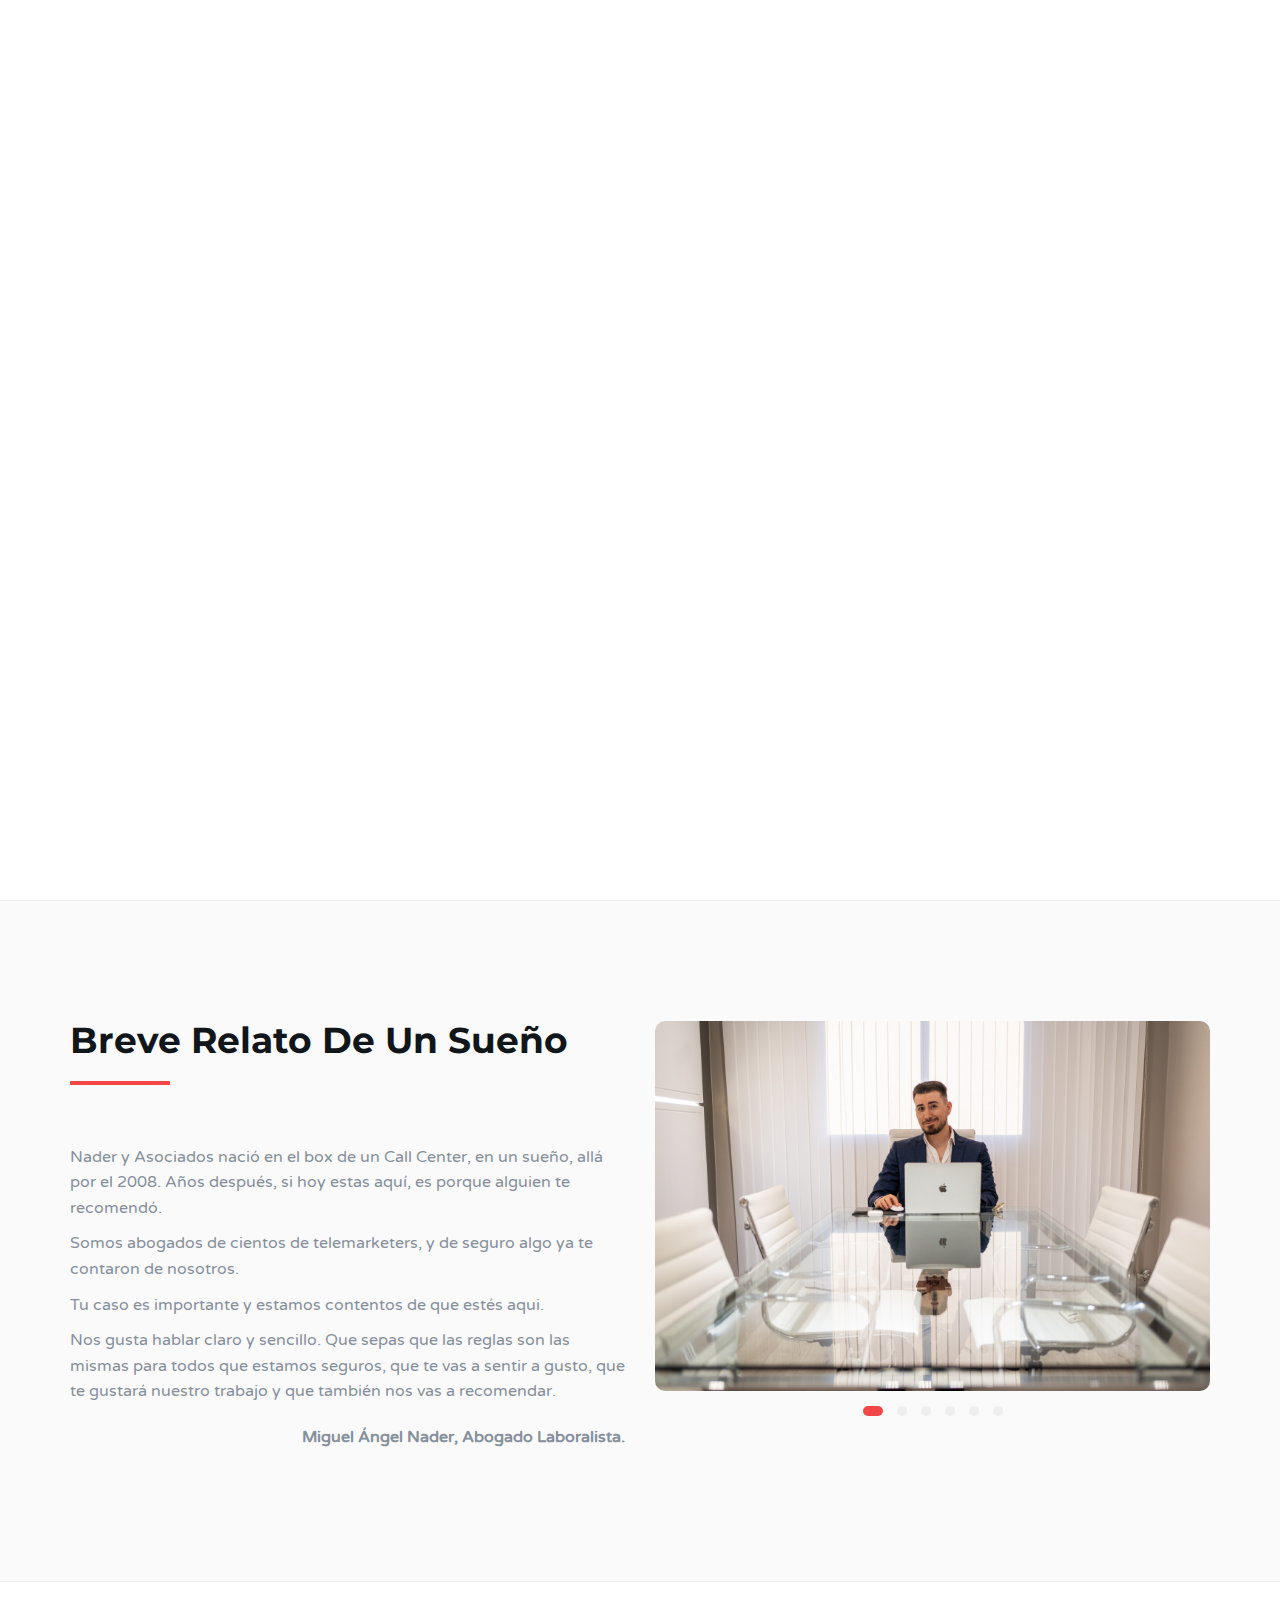
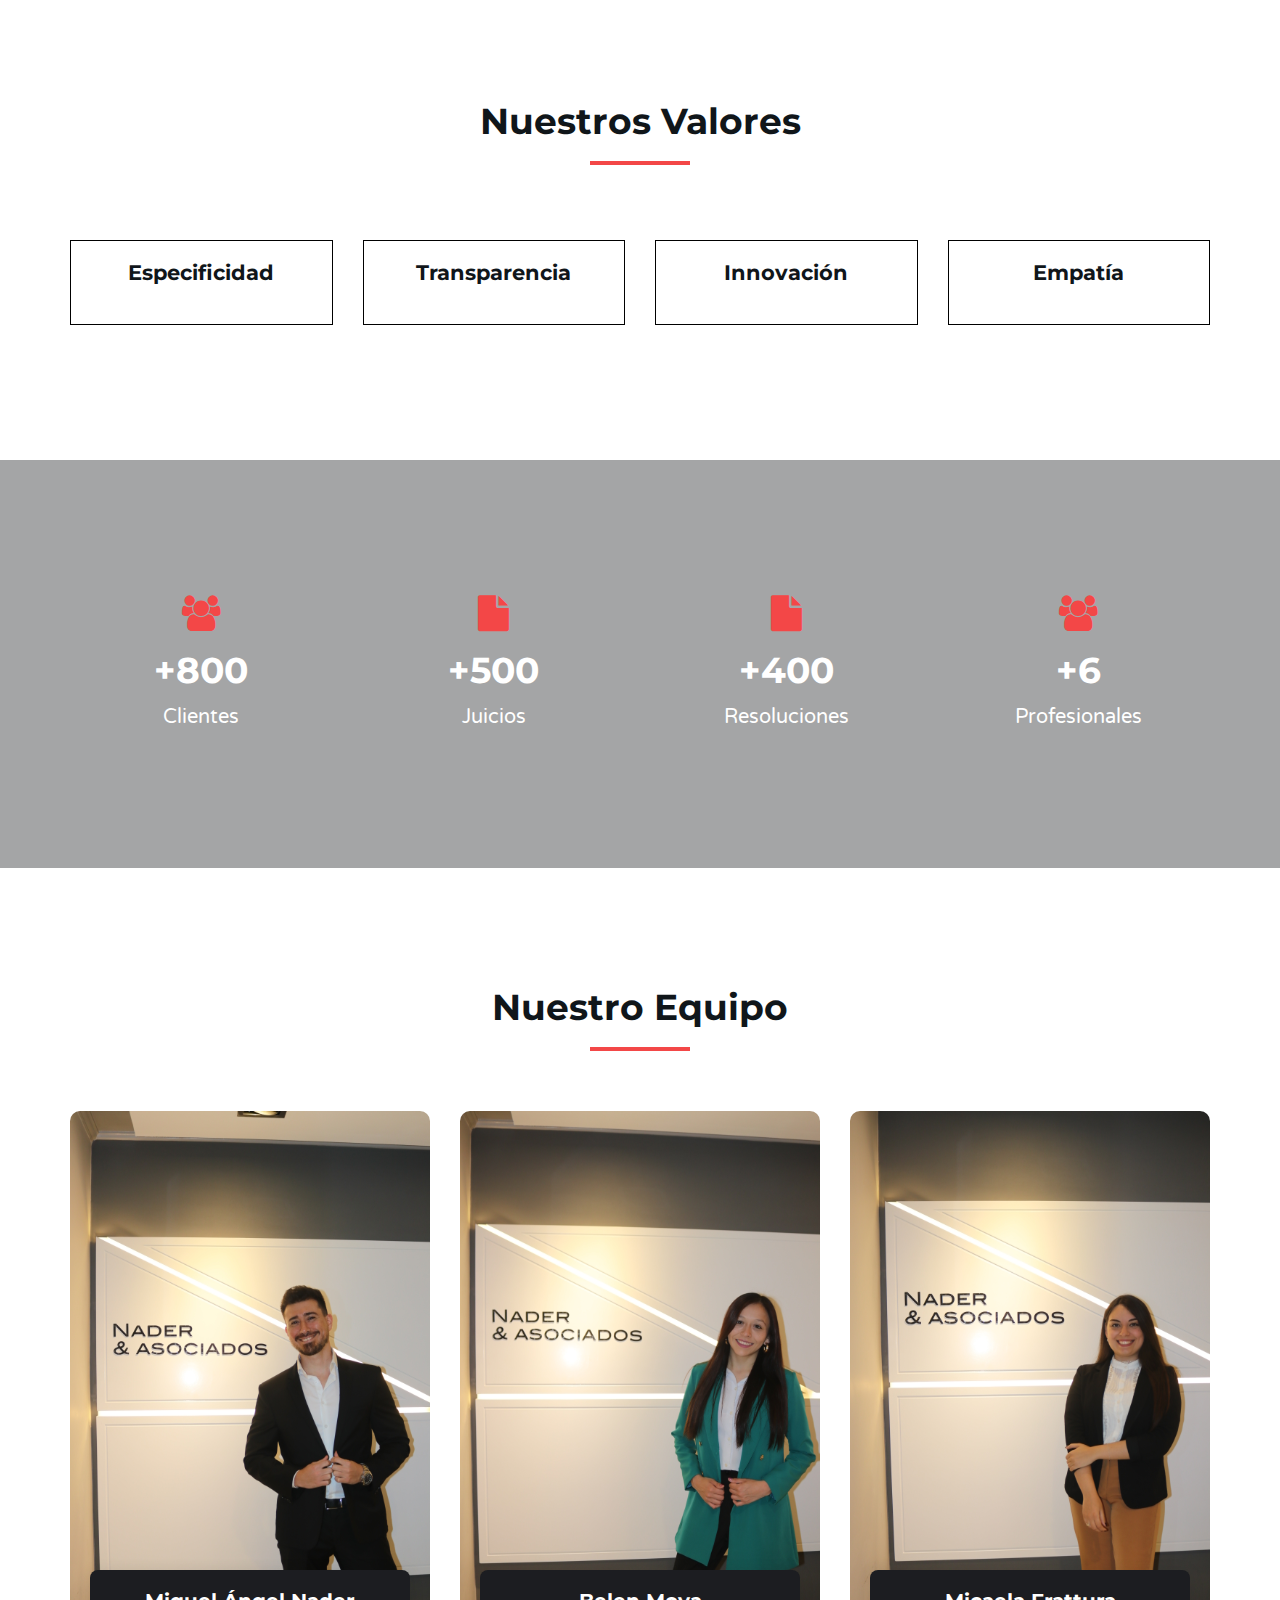
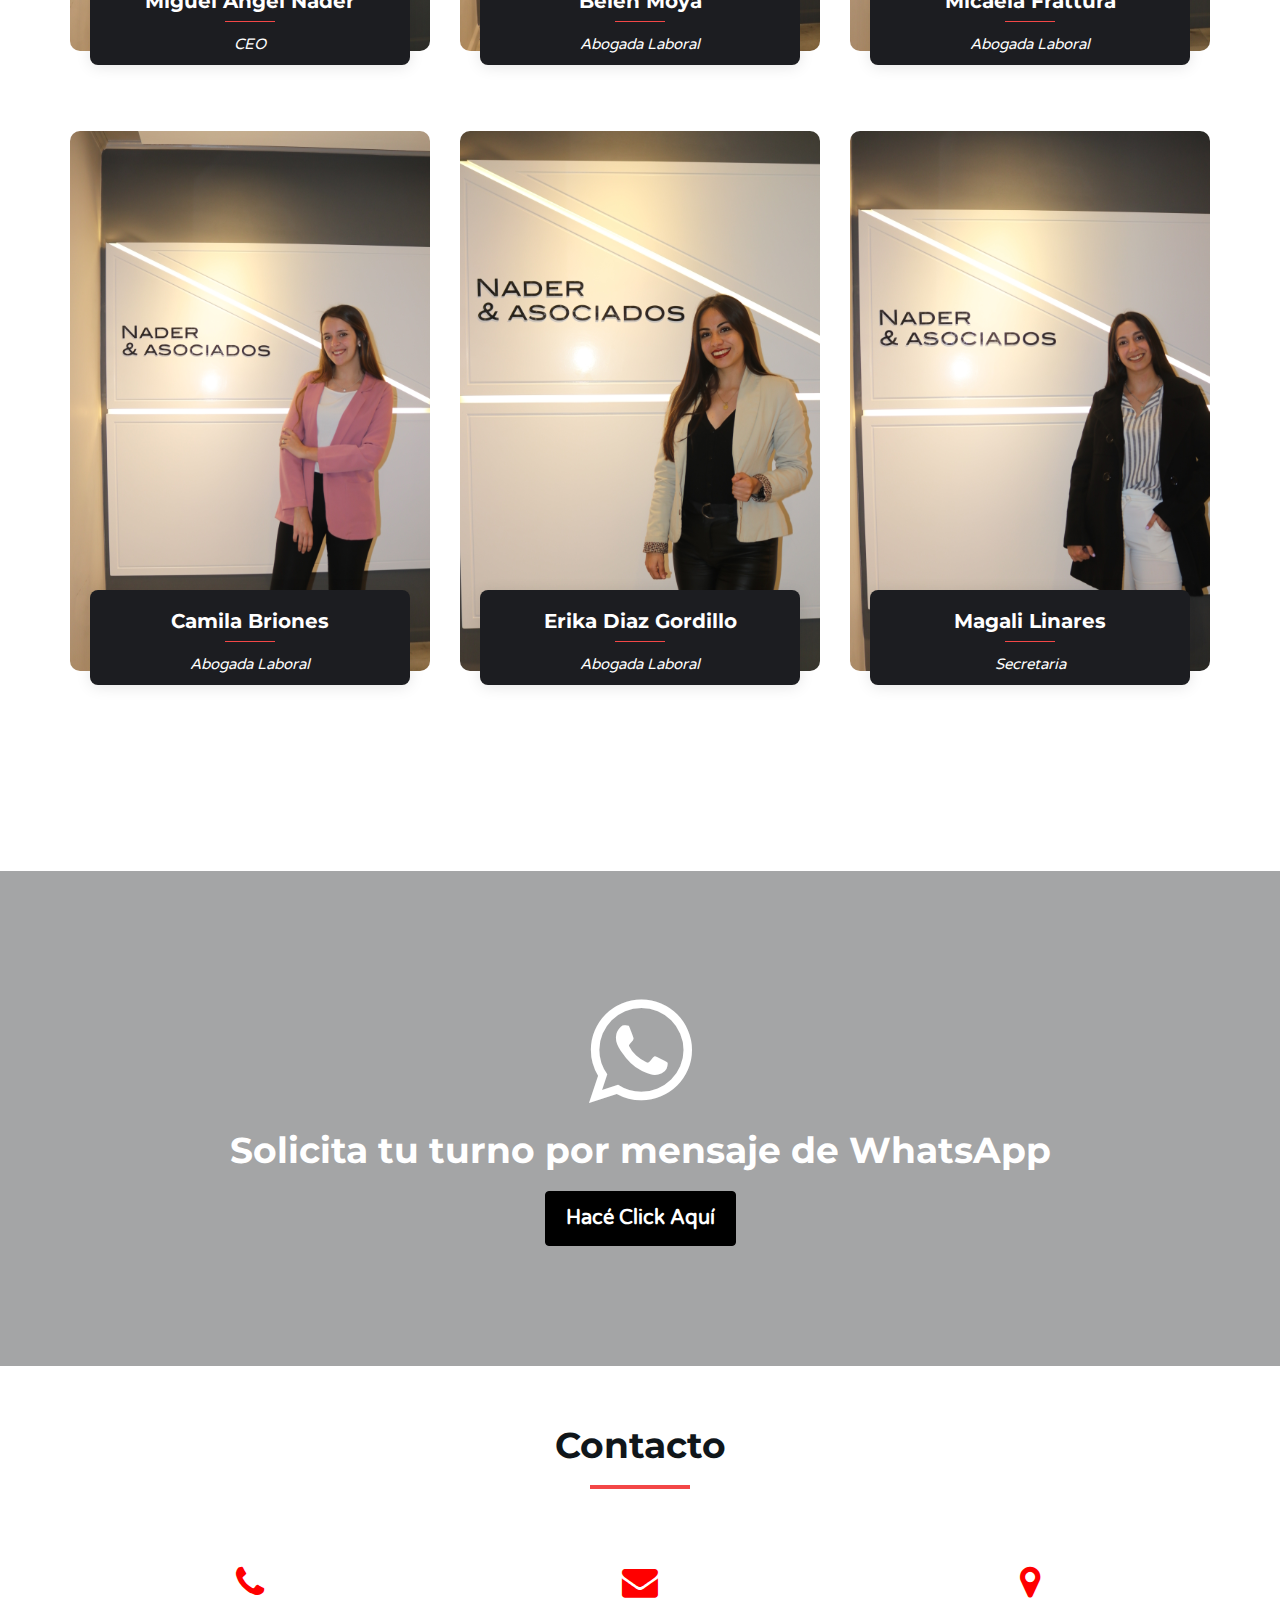
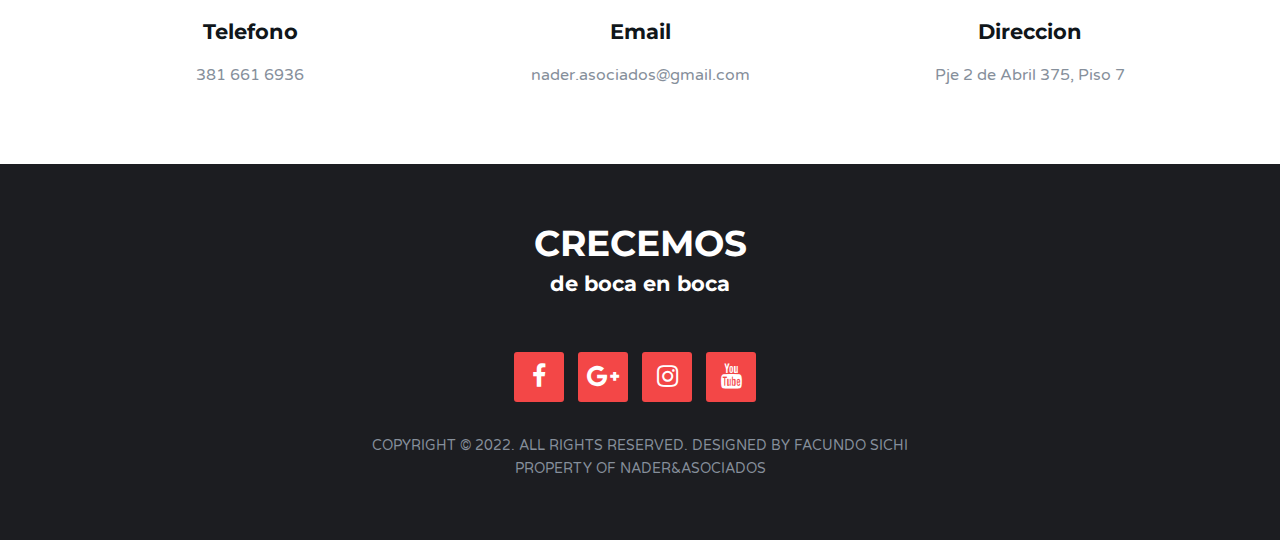
<file: index.html>
<!DOCTYPE html>
<html lang="en">

<head>
	<meta charset="utf-8">
	<meta http-equiv="X-UA-Compatible" content="IE=edge">
	<meta name="viewport" content="width=device-width, initial-scale=1">
	<meta name="description"
		content="Sitio Web del Estudio de abogados. Nader & Asociados. Abogados de Telemarketers" />
	<title>Nader&Asociados</title>

	<link href="//db.onlinewebfonts.com/c/39647bd50f6ae4309c41f87b703e6b70?family=Blair+ITC+Std" rel="stylesheet" type="text/css"/>

	<!-- Google font -->

	<link rel="preconnect" href="https://fonts.googleapis.com">
	<link rel="preconnect" href="https://fonts.gstatic.com" crossorigin>
	<link href="https://fonts.googleapis.com/css2?family=Work+Sans:wght@300;400;600;700&display=swap" rel="stylesheet">
	<link href="https://fonts.googleapis.com/css?family=Montserrat:400,700%7CVarela+Round" rel="stylesheet">

	<!-- Bootstrap -->
	<link type="text/css" rel="stylesheet" href="css/bootstrap.min.css" preload />

	<!-- Owl Carousel -->
	<link type="text/css" rel="stylesheet" href="css/owl.carousel.css" preload />
	<link type="text/css" rel="stylesheet" href="css/owl.theme.default.css" preload />

	<!-- Magnific Popup -->
	<link type="text/css" rel="stylesheet" href="css/magnific-popup.css" preload />

	<!-- Font Awesome Icon -->
	<link rel="stylesheet" href="css/font-awesome.min.css" preload>

	<!-- Custom stlylesheet -->
	<link type="text/css" rel="stylesheet" href="css/style.css" />
	<link type="text/css" rel="stylesheet" href="css/equipo.css" />

</head>

<body>

	<!-- Header - Imagen y Titulo -->
	<header id="home">

		<div class="bg-img" style="background-image: url('./img/Nader/logo3.png');">
			<div class="overlay"></div>
		</div>

		<div class="home-wrapper">
			<div class="container">
				<div class="row">
					<div class="col-md-10 col-md-offset-1">
						<div class="home-content order-content">
							<div>
								<h1 class="white-text"><span class="leterNader">N</span>ader</h1>
								<h1 class="white-text inter">& Asociados</h1>
								<h2 class="white-text subtitle">Abogados de Telemarketers</h2>
							</div>
						</div>
						<!-- <div class="home-content subcontent">
							<h1 class="white-text">CRECEMOS</h1>
							<h2 class="white-text">de boca en boca</h2>
						</div> -->
					</div>
				</div>
			</div>
		</div>

	</header>
	<!-- /Header -->


	<!-- Relato -->
	<div id="features" class="section md-padding bg-grey">

		<!-- Container -->
		<div class="container">

			<!-- Row -->
			<div class="row">

				<!-- why choose us content -->
				<div class="col-md-6">
					<div class="section-header">
						<h2 class="title">Breve Relato de un sueño</h2>
					</div>
					<p>
						Nader y Asociados nació en el box de un Call Center, en un sueño, allá por el 2008.
						Años después, si hoy estas aquí, es porque alguien te recomendó.
					</p>
					<p>
						Somos abogados de cientos de telemarketers, y de seguro algo ya te contaron de nosotros.
					</p>
					<p>
						Tu caso es importante y estamos contentos de que estés aqui.
					</p>
					<p>
						Nos gusta hablar claro y sencillo. Que sepas que las reglas son las mismas para todos que
						estamos seguros, que te vas a sentir a gusto, que te gustará nuestro trabajo y que también nos
						vas a recomendar.
					</p>
					<p class="relato-autor">
						Miguel Ángel Nader, Abogado Laboralista.
					</p>

					<!-- <div class="feature">
							<i class="fa fa-check"></i>
							<p>Quis varius quam quisque id diam vel quam elementum.</p>
						</div>
						<div class="feature">
							<i class="fa fa-check"></i>
							<p>Mauris augue neque gravida in fermentum.</p>
						</div>
						<div class="feature">
							<i class="fa fa-check"></i>
							<p>Orci phasellus egestas tellus rutrum.</p>
						</div>
						<div class="feature">
							<i class="fa fa-check"></i>
							<p>Nec feugiat nisl pretium fusce id velit ut tortor pretium.</p>
						</div> -->
				</div>
				<!-- /why choose us content -->

				<!-- About slider -->
				<div class="col-md-6">
					<div id="about-slider" class="owl-carousel owl-theme">
						<img class="img-responsive" src="./img/estudio/4.jpg" alt="">
						<img class="img-responsive" src="./img/estudio/1.jpg" alt="">
						<img class="img-responsive" src="./img/estudio/2.jpg" alt="">
						<img class="img-responsive" src="./img/estudio/6.jpg" alt="">
						<img class="img-responsive" src="./img/estudio/grupal1.jpeg" alt="">
						<img class="img-responsive" src="./img/estudio/grupal2.jpeg" alt="">
					</div>
				</div>
				<!-- /About slider -->

			</div>
			<!-- /Row -->

		</div>
		<!-- /Container -->

	</div>
	<!-- /Relato -->


	<!-- Valores Sin Iconos -->
	<div id="about" class="section md-padding">
		<div class="container">
			<div class="row">

				<!-- Section header -->
				<div class="section-header text-center">
					<h2 class="title">Nuestros Valores</h2>
				</div>
				<!-- /Section header -->

				<!-- about -->
				<div class="col-md-3">
					<div class="about">
						<!-- <img class="svg-valores" src="./img/svg/especificidad.svg" alt="empathy"> -->
						<h3>Especificidad</h3>
						<!-- <p>Aplicaciones personalizadas que se adecuen a tus necesidades</p> -->
					</div>
				</div>
				<!-- /about -->

				<!-- about -->
				<div class="col-md-3">
					<div class="about">
						<!-- <img class="svg-valores" src="./img/svg/transparencia.svg" alt="empathy"> -->
						<h3>Transparencia</h3>
						<!-- <p>Soluciones Personalizadas para Dispositivos Moviles Android e IOS</p> -->
					</div>
				</div>
				<!-- /about -->

				<!-- about -->
				<div class="col-md-3">
					<div class="about">
						<!-- <img class="svg-valores" src="./img/svg/innovacion.svg" alt="empathy"> -->
						<h3>Innovación</h3>
						<!-- <p>Programamos y Diseñamos tu Pagina Web para Empresas.</p> -->
					</div>
				</div>
				<!-- /about -->

				<!-- about -->
				<div class="col-md-3">
					<div class="about">
						<!-- <img class="svg-valores" src="./img/svg/empatia.svg" alt="empathy"> -->
						<h3>Empatía</h3>
						<!-- <p>Programamos y Diseñamos tu Pagina Web para Empresas.</p> -->
					</div>
				</div>
				<!-- /about -->

			</div>
		</div>
	</div>
	<!-- /Valores Sin Iconos -->

	<!-- Numbers -->
	<div id="numbers" class="section md-padding">

		<!-- Background Image -->
		<div class="bg-img" style="background-image: url('./img/Nader/logo3.png');">
			<div class="overlay"></div>
		</div>
		<!-- /Background Image -->

		<!-- Container -->
		<div class="container">

			<!-- Row -->
			<div class="row">

				<!-- number -->
				<div class="col-sm-3 col-xs-6">
					<div class="number">
						<i class="fa fa-users"></i>
						<h3 class="white-text"><span class="counter">+800</span></h3>
						<span class="white-text" style="font-size: 2rem;">Clientes</span>
					</div>
				</div>
				<!-- /number -->

				<!-- number -->
				<div class="col-sm-3 col-xs-6">
					<div class="number">
						<i class="fa fa-file"></i>
						<h3 class="white-text"><span class="counter">+500</span></h3>
						<span class="white-text" style="font-size: 2rem;">Juicios</span>
					</div>
				</div>
				<!-- /number -->

				<!-- number -->
				<div class="col-sm-3 col-xs-6">
					<div class="number">
						<i class="fa fa-file"></i>
						<h3 class="white-text"><span class="counter">+400</span></h3>
						<span class="white-text" style="font-size: 2rem;">Resoluciones</span>
						<!-- <span class="white-text">Resoluciones de Secretaria</span> -->
					</div>
				</div>
				<!-- /number -->

				<!-- number -->
				<div class="col-sm-3 col-xs-6">
					<div class="number">
						<i class="fa fa-users"></i>
						<h3 class="white-text"><span class="counter">+6</span></h3>
						<span class="white-text" style="font-size: 2rem;">Profesionales</span>
						<!-- <span class="white-text">Profesionales en el equipo</span> -->
					</div>
				</div>
				<!-- /number -->

			</div>
			<!-- /Row -->

		</div>
		<!-- /Container -->

	</div>
	<!-- /Numbers -->


	<!-- Team -->
	<div id="team" class="section md-padding team">

		<!-- Container -->
		<div class="container">

			<!-- Row -->
			<div class="row">

				<!-- Section header -->
				<div class="section-header text-center">
					<h2 class="title">Nuestro Equipo</h2>
				</div>
				<!-- /Section header -->

				<div class="col-lg-4 col-md-6">
					<div class="member" data-aos="fade-up">
						<div class="pic"><img src="./img/team/miguel.JPG" class="img-fluid" alt=""
								style="width: 100%; height: 100%;"></div>
						<div class="member-info">
							<h4>Miguel Ángel Nader</h4>
							<span>CEO</span>
<!-- 							<div class="social">
								<a href="#"><i class="fa fa-instagram"></i></a>
							</div> -->
						</div>
					</div>
				</div>

				<div class="col-lg-4 col-md-6">
					<div class="member" data-aos="fade-up" data-aos-delay="150">
						<div class="pic"><img src="./img/team/belen.JPG" class="img-fluid" alt=""
								style="width: 100%; height: 100%;"></div>
						<div class="member-info">
							<h4>Belen Moya</h4>
							<span>Abogada Laboral</span>
<!-- 							<div class="social">
								<a href="#"><i class="fa fa-instagram"></i></a>
							</div> -->
						</div>
					</div>
				</div>

				<div class="col-lg-4 col-md-6">
					<div class="member" data-aos="fade-up" data-aos-delay="300">
						<div class="pic"><img src="./img/team/mica.JPG" class="img-fluid" alt=""
								style="width: 100%; height: 100%;"></div>
						<div class="member-info">
							<h4>Micaela Frattura</h4>
							<span>Abogada Laboral</span>
<!-- 							<div class="social">
								<a href=""><i class="fa fa-instagram"></i></a>
							</div> -->
						</div>
					</div>
				</div>

				<div class="col-lg-4 col-md-6">
					<div class="member" data-aos="fade-up" data-aos-delay="300">
						<div class="pic"><img src="./img/team/cami.JPG" class="img-fluid" alt=""
								style="width: 100%; height: 100%;"></div>
						<div class="member-info">
							<h4>Camila Briones</h4>
							<span>Abogada Laboral</span>
<!-- 							<div class="social">
								<a href="#"><i class="fa fa-instagram"></i></a>
							</div> -->
						</div>
					</div>
				</div>

				<div class="col-lg-4 col-md-6">
					<div class="member" data-aos="fade-up">
						<div class="pic"><img src="./img/team/erika.JPG" class="img-fluid" alt=""
							style="width: 100%; height: 100%;"></div>
						<div class="member-info">
							<h4>Erika Diaz Gordillo</h4>
							<span>Abogada Laboral</span>
<!-- 							<div class="social">
								<a href="#"><i class="fa fa-instagram"></i></a>
							</div> -->
						</div>
					</div>
				</div>

				<div class="col-lg-4 col-md-6">
					<div class="member" data-aos="fade-up" data-aos-delay="300">
						<div class="pic"><img src="./img/team/magui.JPG" class="img-fluid" alt=""
								style="width: 100%; height: 100%;"></div>
						<div class="member-info">
							<h4>Magali Linares</h4>
							<span>Secretaria</span>
<!-- 							<div class="social">
								<a href="#"><i class="fa fa-instagram"></i></a>
							</div> -->
						</div>
					</div>
				</div>

			</div>
			<!-- /Row -->

		</div>
		<!-- /Container -->

	</div>
	<!-- /Team -->


	<!-- Turno -->
	<div class="section md-padding">

		<div class="bg-img" style="background-image: url('./img/estudio/7.jpg');">
			<div class="overlay"></div>
		</div>

		<div class="container">
			<div class="row">
				<div class="col-xs-12" style="text-align: center;">
					<h3 class="white-text"><span class="counter"><i class="fa fa-whatsapp"
								style="font-size: 12rem;"></i></span></h3>
					<h2 class="white-text">Solicita tu turno por mensaje de WhatsApp</h2>
				</div>

				<div class="col-xs-12" style="text-align: center;">
					<a href='https://api.whatsapp.com/send?phone=5493816616936' target="_blank" rel='noreferrer'>
						<button type="button" class="btn btn-custom">Hacé Click Aquí</button>
					</a>
				</div>
			</div>
		</div>

	</div>
	<!-- /Turno -->


	<!-- Contact -->
	<div id="contact" class="section sm-padding">

		<!-- Container -->
		<div class="container">

			<!-- Row -->
			<div class="row">

				<!-- Section-header -->
				<div class="section-header text-center">
					<h2 class="title">Contacto</h2>
				</div>
				<!-- /Section-header -->

				<!-- contact -->
				<div class="col-sm-4">
					<div class="contact">
						<i class="fa fa-phone" style="color: red;"></i>
						<h3>Telefono</h3>
						<p>381 661 6936</p>
					</div>
				</div>
				<!-- /contact -->

				<!-- contact -->
				<div class="col-sm-4">
					<div class="contact">
						<i class="fa fa-envelope" style="color: red;"></i>
						<h3>Email</h3>
						<p>nader.asociados@gmail.com</p>
					</div>
				</div>
				<!-- /contact -->

				<!-- contact -->
				<div class="col-sm-4">
					<div class="contact">
						<i class="fa fa-map-marker" style="color: red;"></i>
						<h3>Direccion</h3>
						<p>Pje 2 de Abril 375, Piso 7 </p>
					</div>
				</div>
				<!-- /contact -->

			</div>
			<!-- /Row -->

		</div>
		<!-- /Container -->

	</div>
	<!-- /Contact -->


	<!-- Footer -->
	<footer id="footer" class="sm-padding bg-dark">
		<div class="container">
			<div class="row">
				<div class="col-md-12">
					<div class="text-center footer-responsive">
						<h2 class="white-text">CRECEMOS</h1>
						<h3 class="white-text" style="margin-top: -1%;">de boca en boca</h3>
					</div>

					<ul class="footer-follow">
						<li><a href="https://www.facebook.com/estudionader/" target="_blank"><i
									class="fa fa-facebook"></i></a></li>
						<li><a href='mailto:nader.asociados@gmail.com' target="_blank" rel='noreferrer'><i
									class="fa fa-google-plus"></i></a></li>
						<li><a href="https://www.instagram.com/nader_y_asociados/" target="_blank"><i
									class="fa fa-instagram"></i></a></li>
						<li><a href="https://www.youtube.com/channel/UCXDvDD4Stwj-TVB6VkAzhNQ" target="_blank"><i
									class="fa fa-youtube"></i></a></li>
					</ul>

					<div class="footer-copyright">
						<p>Copyright © 2022. All Rights Reserved. Designed by Facundo Sichi</p>
					</div>
					<div class="footer-copyright">
						<p>Property of Nader&Asociados</p>
					</div>

				</div>
			</div>
		</div>
	</footer>
	<!-- /Footer -->

	<!-- Back to top -->
	<div id="back-to-top"></div>
	<!-- /Back to top -->

	<!-- Preloader -->
	<div id="preloader">
		<div class="preloader">
			<span></span>
			<span></span>
			<span></span>
			<span></span>
		</div>
	</div>
	<!-- /Preloader -->

	<!-- jQuery Plugins -->
	<script type="text/javascript" src="js/jquery.min.js"></script>
	<script type="text/javascript" src="js/bootstrap.min.js"></script>
	<script type="text/javascript" src="js/owl.carousel.min.js"></script>
	<script type="text/javascript" src="js/jquery.magnific-popup.js"></script>

	<!-- Custom Javascript -->
	<script type="text/javascript" src="js/main.js"></script>

</body>

</html>
</file>
<file: css/style.css>
@import url(//db.onlinewebfonts.com/c/39647bd50f6ae4309c41f87b703e6b70?family=Blair+ITC+Std);

@font-face {
    font-family: "Blair ITC Std";
    src: url("//db.onlinewebfonts.com/t/39647bd50f6ae4309c41f87b703e6b70.eot");
    src: url("//db.onlinewebfonts.com/t/39647bd50f6ae4309c41f87b703e6b70.eot?#iefix") format("embedded-opentype"), url("//db.onlinewebfonts.com/t/39647bd50f6ae4309c41f87b703e6b70.woff2") format("woff2"), url("//db.onlinewebfonts.com/t/39647bd50f6ae4309c41f87b703e6b70.woff") format("woff"), url("//db.onlinewebfonts.com/t/39647bd50f6ae4309c41f87b703e6b70.ttf") format("truetype"), url("//db.onlinewebfonts.com/t/39647bd50f6ae4309c41f87b703e6b70.svg#Blair ITC Std") format("svg");
}

/*------------------------------------*\
	General
\*------------------------------------*/

/* -- typography -- */

body {
    font-family: 'Varela Round', sans-serif;
    font-size: 16px;
    line-height: 1.6;
    overflow-x: hidden;
    color: #868F9B;
}

h1,
h2,
h3,
h4,
h5,
h6 {
    font-family: 'Montserrat', sans-serif;
    font-weight: 700;
    margin-top: 0px;
    margin-bottom: 20px;
    color: #10161A;
}

h1 {
    font-size: 54px;
}

h2 {
    font-size: 36px;
}

h3 {
    font-size: 21px;
}

h4 {
    font-size: 18px;
}

h5 {
    font-size: 16px;
}

a {
    color: #6195FF;
    text-decoration: none;
    -webkit-transition: 0.2s opacity;
    transition: 0.2s opacity;
}

a:hover,
a:focus {
    text-decoration: none;
    outline: none;
    opacity: 0.8;
    color: #6195FF;
}

.main-color {
    color: #6195FF;
}

.white-text {
    color: #FFF;
}

::-moz-selection {
    background-color: #6195FF;
    color: #FFF;
}

::selection {
    /* background-color: #6195FF; */
    background-color: #f34747;
    color: #FFF;
}

ul,
ol {
    margin: 0;
    padding: 0;
    list-style: none
}

/* -- section  -- */

.section {
    position: relative;
}

.md-padding {
    padding-top: 120px;
    padding-bottom: 120px;
}

.sm-padding {
    padding-top: 60px;
    padding-bottom: 60px;
}


/* --  background section  -- */

.bg-grey {
    background-color: #FAFAFA;
    border-top: 1px solid #EEE;
    border-bottom: 1px solid #EEE;
}

.bg-dark {
    background-color: #1C1D21;
}


/* --  background image section  -- */

.bg-img {
    position: absolute;
    left: 0;
    top: 0;
    right: 0;
    bottom: 0;
    z-index: -1;
    background-position: center;
    background-size: cover;
    background-attachment: fixed;
}

.bg-img .overlay {
    position: absolute;
    left: 0;
    top: 0;
    right: 0;
    bottom: 0;
    opacity: .4;
    background: #1C1D21;
}

/* --  section header  -- */

.section-header {
    position: relative;
    margin-bottom: 60px;
}

.section-header .title {
    text-transform: capitalize;
}

.title:after {
    content: "";
    display: block;
    height: 4px;
    width: 100px;
    /* background-color: #6195FF; */
    background-color: #f34747;
    margin-top: 20px;
}

.text-center .title:after {
    margin: 20px auto 0px;
}

.owl-theme .owl-nav [class*='owl-'] {
    background-color: #f34747 !important;
}

.owl-theme .owl-dots .owl-dot.active span {
    background-color: #f34747 !important;
}

/*------------------------------------*\
	LOGO
\*------------------------------------*/

header {
    position: relative;
}

#home {
    height: 100vh;
}

#home .home-wrapper {
    position: absolute;
    left: 0px;
    right: 0px;
    top: 50%;
    -webkit-transform: translateY(-50%);
    -ms-transform: translateY(-50%);
    transform: translateY(-50%);
    /* text-align: center; */
}

.home-content h1 {
    text-transform: uppercase;
    font-size: 5rem;
    font-weight: 400;
    font-family: 'Blair ITC Std'
        /* font-family: 'Work Sans'; */

}

.inter{
    margin-top: -3.5%;
}

.leterNader{
    font-size: 6rem;
}

.subtitle {
    margin-left: 45%;
    font-family: 'Work Sans';
    font-weight: 400;
    font-size: 2rem;
    margin-top: -2.7%;
    /* font-family: 'Blair ITC Std' */
}

.subcontent {
    margin-top: 10%;
    text-align: end;
    margin-right: 10%;
}

.order-content {
    display: flex;
    justify-content: center;
    flex-direction: row;
}

/* .img-subcontent{
    width: 16%;
    height: 16%;
    border-radius: 50%;
}
 */
/*------------------------------------*\
	Valores
\*------------------------------------*/

.about {
    position: relative;
    text-align: center;
    padding: 20px 20px;
    border: 1px solid #000000;
    margin: 15px 0px;
}

.about i {
    font-size: 36px;
    color: #6195FF;
    margin-bottom: 20px;
}

.about:after {
    content: "";
    background-color: #0B0C0D;
    /* background-color: #d43434; */
    position: absolute;
    left: 0;
    top: 0;
    bottom: 0;
    width: 0%;
    z-index: -1;
    -webkit-transition: 0.2s width;
    transition: 0.2s width;
}

.about:hover:after {
    width: 100%;
}

.about h3 {
    -webkit-transition: 0.2s color;
    transition: 0.2s color;
}

.about:hover h3 {
    color: #fff;
}

.svg-valores {
    width: 8rem;
    margin-bottom: 3rem;
    align-items: center;
}

/*------------------------------------*\
	RELATO 
\*------------------------------------*/

.feature {
    margin: 15px 0px;
}

.feature i {
    float: left;
    padding: 5px;
    border-radius: 50%;
    color: #6195FF;
    border: 1px solid #6195FF;
    margin-right: 5px;
}

.relato-autor {
    text-align: end;
    margin-top: 20px;
    font-weight: bold;
    /* margin-right: 20px; */
}

/*------------------------------------*\
	NUMEROS
\*------------------------------------*/

.number {
    text-align: center;
    margin: 15px 0px;
}

.number i {
    color: #f34747;
    /* color: #6195FF; */
    font-size: 36px;
    margin-bottom: 20px;
}

.number h3 {
    font-size: 36px;
    margin-bottom: 10px;
}

/*------------------------------------*\
	Contact
\*------------------------------------*/

.contact {
    margin: 15px 0px;
    text-align: center;
}

.contact i {
    font-size: 36px;
    color: #6195FF;
    margin-bottom: 20px;
}

.btn-custom {
    background-color: #000000;
    color: #FFF;
    padding: 12px 20px;
    border: 1px solid #000000;
    font-size: 2rem;
    font-weight: bold;
    cursor: pointer;
}

.btn-custom:hover {
    background-color: #f34747;
    color: #000000;
}

/*------------------------------------*\
	Footer
\*------------------------------------*/

#footer {
    position: relative;
}

.footer-logo {
    text-align: center;
    margin-bottom: 40px;
}

.footer-logo>a>img {
    max-height: 80px;
}

.footer-follow {
    text-align: center;
    margin-bottom: 20px;
}

.footer-follow li {
    display: inline-block;
    margin-right: 10px;
    margin-bottom: 13px;
}

.footer-follow li a {
    display: inline-block;
    width: 50px;
    height: 50px;
    line-height: 50px;
    text-align: center;
    border-radius: 3px;
    background-color: #f34747;
    color: #FFF;
    font-size: 2.5rem;
}

.footer-copyright p {
    text-align: center;
    font-size: 14px;
    text-transform: uppercase;
    margin: 0;
}

.footer-responsive {
    margin-bottom: 5%;
}


/*------------------------------------*\
	Responsive
\*------------------------------------*/


@media only screen and (max-width: 991px) {}

@media only screen and (max-width: 767px) {
    .section-header h2.title {
        font-size: 31.5px;
    }

    .main-btn,
    .default-btn,
    .outline-btn,
    .white-btn {
        padding: 8px 22px;
        font-size: 14px;
    }

    .home-content h1 {
        font-size: 4.8rem;
    }

    .header-wrapper h2 {
        margin-bottom: 20px;
        text-align: center;
        display: block;
    }

    .header-wrapper .breadcrumb {
        float: none;
        text-align: center;
    }

    h1.white-text {
        font-size: 3.25rem;
    }

    .leterNader{
        font-size: 4rem;
    }

    h2.white-text {
        font-size: 2.5rem;
    }

    h2.white-text.subtitle {
        margin-left: 0%;
        margin-top: -2%;
        font-size: 2.4rem;
    }
}

@media only screen and (max-width: 480px) {
    #portfolio [class*='col-xs'] {
        width: 100%;
    }

    #numbers [class*='col-xs'] {
        width: 100%;
    }

    .contact-form .input:nth-child(1),
    .contact-form .input:nth-child(2) {
        width: 100%;
    }

    .contact-form .input:nth-child(2) {
        margin-left: 0px;
    }

    .reply-form form .input,
    .reply-form form .input {
        width: 100%;
    }

    .reply-form form .input:nth-child(2) {
        margin-left: 0px;
    }


    .blog-author .media .media-left {
        display: block;
        padding-right: 0;
        margin-bottom: 20px;
    }

    .blog-author .media {
        text-align: center;
    }

    .blog-author .media .media-heading .author-social {
        margin-top: 10px;
        float: none;
    }

    .blog-author .media .media-left img {
        margin: auto;
    }

    .blog-comments .media .media {
        margin: 0px -15px;
    }
}


/*------------------------------------*\
	Owl theme
\*------------------------------------*/

/* -- dots -- */

.owl-theme .owl-dots .owl-dot span {
    border: none;
    background: #EEE;
    -webkit-transition: 0.2s all;
    transition: 0.2s all;
}

.owl-theme .owl-dots .owl-dot:hover span {
    background: #6195FF;
}

.owl-theme .owl-dots .owl-dot.active span {
    background: #6195FF;
    width: 20px;
}

/* -- nav -- */

.owl-theme .owl-nav {
    opacity: 0;
    -webkit-transition: 0.2s opacity;
    transition: 0.2s opacity;
}

.owl-theme:hover .owl-nav {
    opacity: 1;
}

.owl-theme .owl-nav [class*='owl-'] {
    position: absolute;
    top: 50%;
    -webkit-transform: translateY(-50%);
    -ms-transform: translateY(-50%);
    transform: translateY(-50%);
    background: #6195FF;
    color: #FFF;
    padding: 0px;
    width: 50px;
    height: 50px;
    border-radius: 3px;
    line-height: 50px;
    margin: 0;
}

.owl-theme .owl-prev {
    left: 0px;
}

.owl-theme .owl-next {
    right: 0px;
}

.owl-theme .owl-nav [class*='owl-']:hover {
    opacity: 0.8;
    background: #6195FF;
}


/*------------------------------------*\
	Back to top
\*------------------------------------*/

#back-to-top {
    display: none;
    position: fixed;
    bottom: 20px;
    right: 20px;
    width: 50px;
    height: 50px;
    line-height: 50px;
    text-align: center;
    background: #6195FF;
    border-radius: 3px;
    color: #FFF;
    z-index: 9999;
    -webkit-transition: 0.2s opacity;
    transition: 0.2s opacity;
    cursor: pointer;
}

#back-to-top:after {
    content: "\f106";
    font-family: 'FontAwesome';
}

#back-to-top:hover {
    opacity: 0.8;
}

/*------------------------------------*\
	Preloader
\*------------------------------------*/

#preloader {
    position: fixed;
    left: 0;
    top: 0;
    bottom: 0;
    right: 0;
    background-color: #FFF;
    z-index: 99999;
}

.preloader {
    position: absolute;
    left: 50%;
    top: 50%;
    -webkit-transform: translate(-50%, -50%);
    -ms-transform: translate(-50%, -50%);
    transform: translate(-50%, -50%);
}

.preloader span {
    display: inline-block;
    background-color: #f34747;
    width: 25px;
    height: 25px;
    -webkit-animation: 1s preload ease-in-out infinite;
    animation: preload 1s ease-in-out infinite;
    -webkit-transform: scale(0);
    -ms-transform: scale(0);
    transform: scale(0);
    border-radius: 50%;
}

.preloader span:nth-child(1) {
    -webkit-animation-delay: 0s;
    animation-delay: 0s;
}

.preloader span:nth-child(2) {
    -webkit-animation-delay: 0.1s;
    animation-delay: 0.1s;
}

.preloader span:nth-child(3) {
    -webkit-animation-delay: 0.15s;
    animation-delay: 0.15s;
}

.preloader span:nth-child(4) {
    -webkit-animation-delay: 0.2s;
    animation-delay: 0.2s;
}

@-webkit-keyframes preload {
    0% {
        -webkit-transform: scale(0);
        transform: scale(0);
    }

    50% {
        -webkit-transform: scale(1);
        transform: scale(1);
    }

    100% {
        -webkit-transform: scale(0);
        transform: scale(0);
    }
}

@keyframes preload {
    0% {
        -webkit-transform: scale(0);
        transform: scale(0);
    }

    50% {
        -webkit-transform: scale(1);
        transform: scale(1);
    }

    100% {
        -webkit-transform: scale(0);
        transform: scale(0);
    }
}
</file>
<file: css/equipo.css>
/*--------------------------------------------------------------
  # Team
--------------------------------------------------------------*/
.team .member {
  text-align: center;
  margin-bottom: 80px;
  position: relative;
}

.team .member .pic {
  overflow: hidden;
  border-radius: 10px;
}

.team .member .member-info {
  position: absolute;
  top: 85%;
  left: 20px;
  right: 20px;
  background: #1C1D21;
  padding: 20px 0;
  color: #ffffff;
  box-shadow: 0px 2px 15px rgba(0, 0, 0, 0.1);
  max-height: 95px;
  overflow: hidden;
  transition: max-height 0.5s ease-in-out;
  border-radius: 8px;
}

/* .team .member:hover .member-info {
  max-height: 300px;
} */

.team .member h4 {
  font-weight: 700;
  margin-bottom: 10px;
  font-size: 2rem;
  color: #ffffff;
  position: relative;
  padding-bottom: 10px;
}

.team .member h4::after {
  content: '';
  position: absolute;
  display: block;
  width: 50px;
  height: 1px;
  background: #f34747;
  bottom: 0;
  left: calc(50% - 25px);
}

.team .member span {
  font-style: italic;
  display: block;
  font-size: 1.5rem;
}

.team .member .social {
  margin-top: 15px;
}

.team .member .social a {
  transition: color 0.3s;
  color: #52869d;
}

.team .member .social a:hover {
  color: #67b0d1;
}

.team .member .social i {
  font-size: 16px;
  margin: 0 2px;
}

@media (max-width: 992px) {
  .team .member {
    margin-bottom: 110px;
  }
}
</file>
